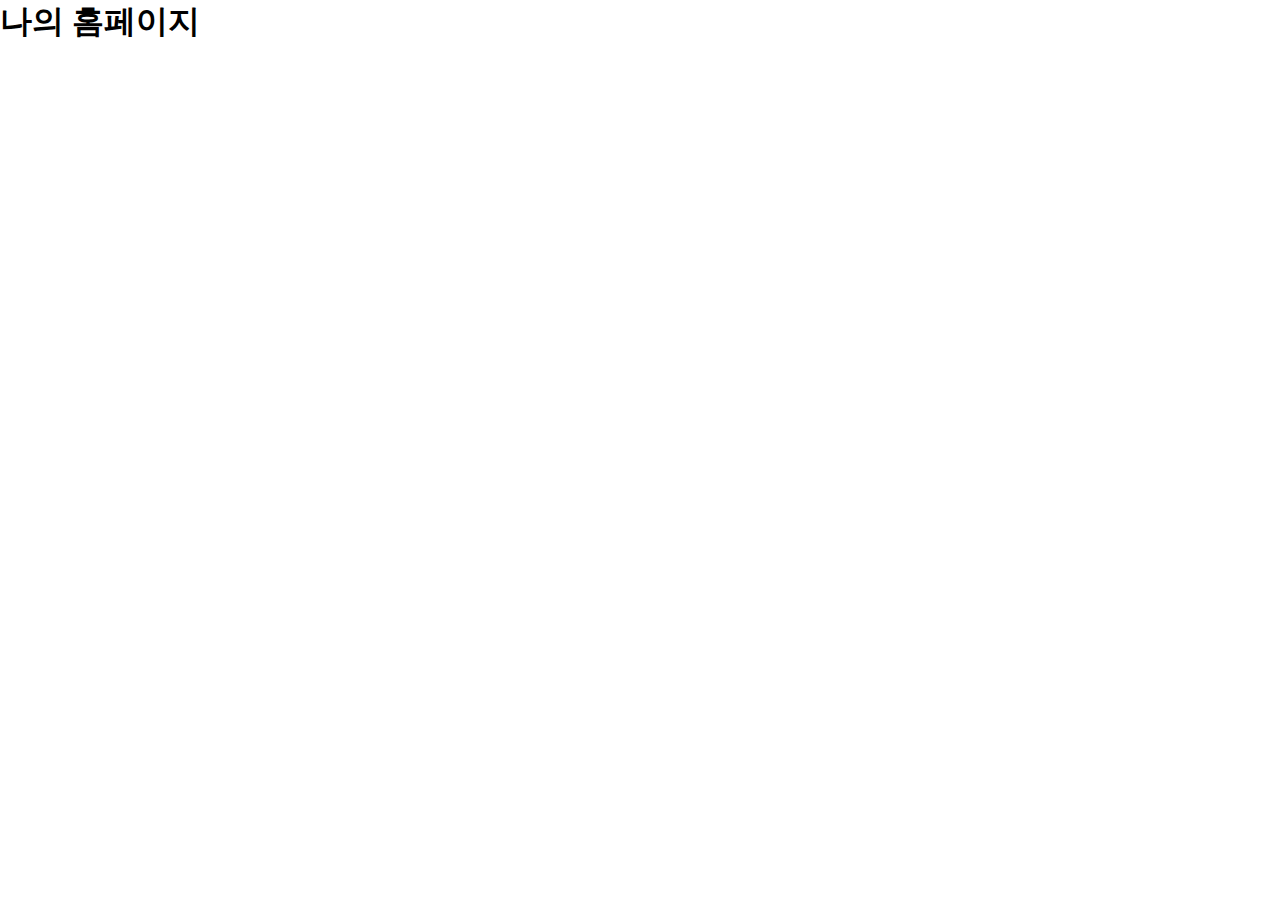
<file: SpMVC-user-03/src/main/webapp/static/js/index.html>
<!DOCTYPE html>
<html lang="ko">
  <head>
    <meta charset="UTF-8" />
    <meta
      name="viewport"
      content="width=device-width, initial-scale=1.0"
    />
    <title>나의 홈페이지</title>
    <style>
      * {
        box-sizing: border-box;
        margin: 0;
        padding: 0;
      }
    </style>
  </head>
  <body>
    <h1>나의 홈페이지</h1>
  </body>
</html>
</file>
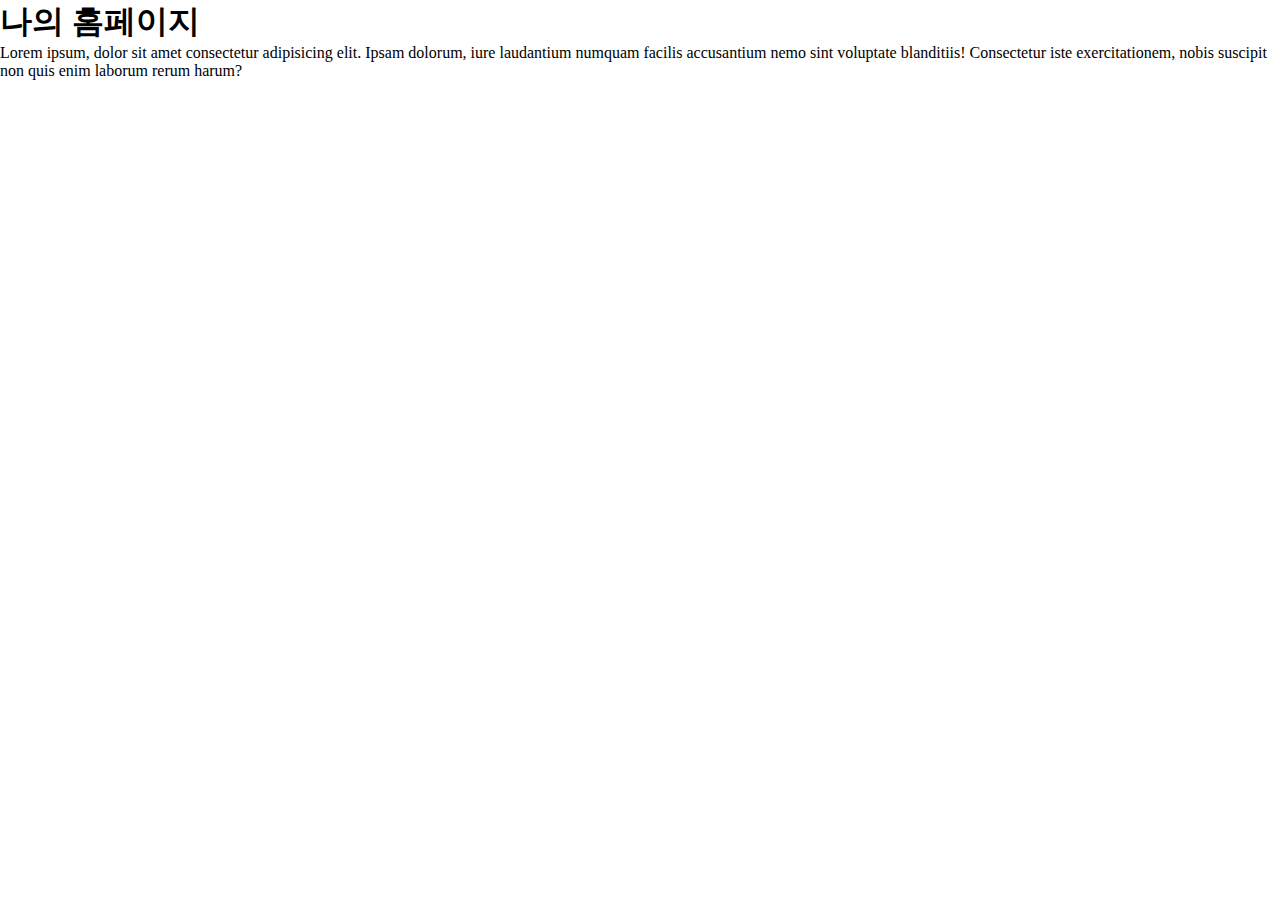
<file: SpMVC-gallery-02/src/main/webapp/WEB-INF/views/de.html>
<!DOCTYPE html>
<html lang="ko">
  <head>
    <meta charset="UTF-8" />
    <meta
      name="viewport"
      content="width=device-width, initial-scale=1.0"
    />
    <title>나의 홈페이지</title>
    <style>
      * {
        box-sizing: border-box;
        margin: 0;
        padding: 0;
      }
    </style>
  </head>
  <body>
    <h1>나의 홈페이지</h1>
    <p>
      Lorem ipsum, dolor sit amet consectetur adipisicing elit. Ipsam
      dolorum, iure laudantium numquam facilis accusantium nemo sint
      voluptate blanditiis! Consectetur iste exercitationem, nobis
      suscipit non quis enim laborum rerum harum?
    </p>
  </body>
</html>
</file>
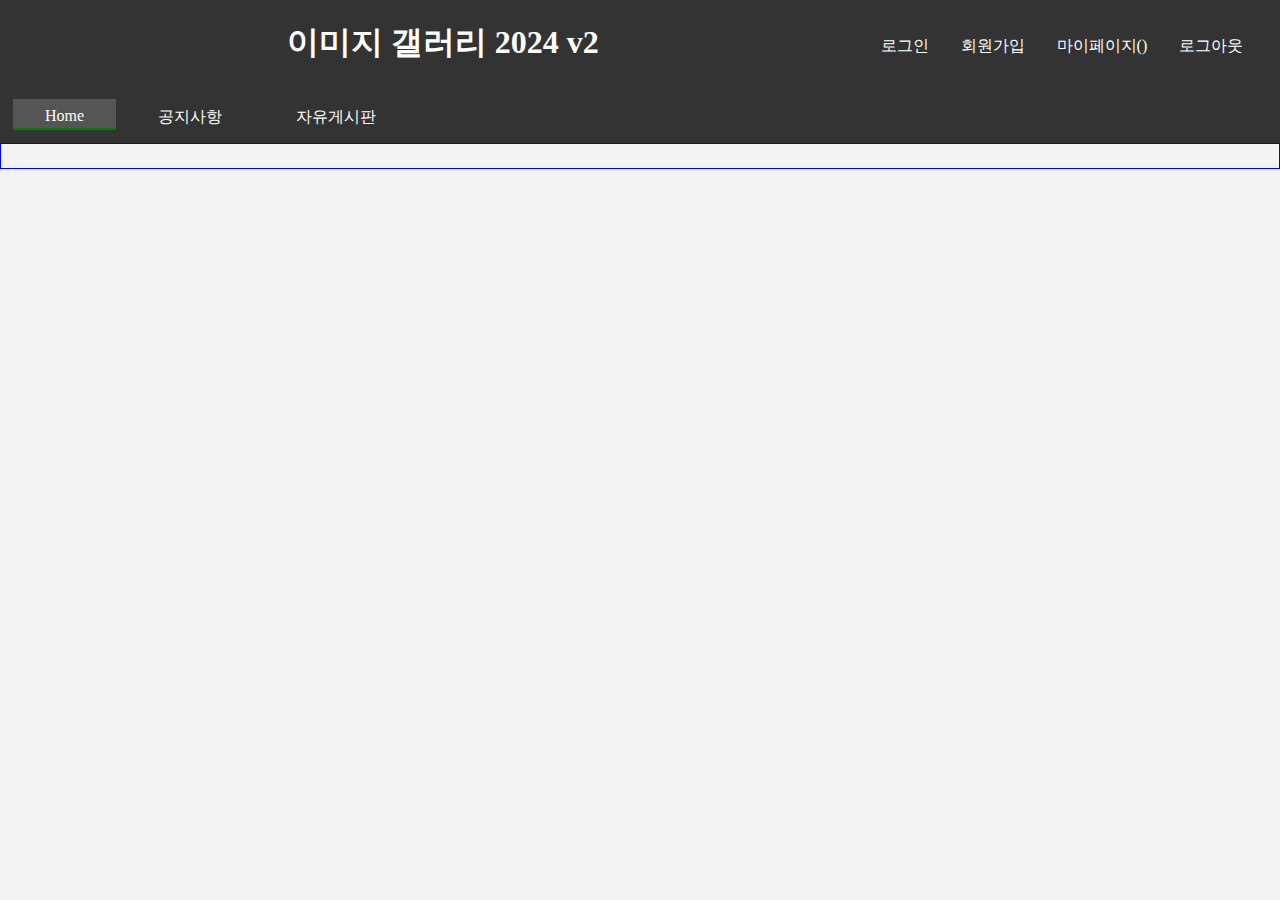
<file: SpMVC-gallery-02/src/main/webapp/WEB-INF/views/home.html>
<!DOCTYPE html>
<html
  lang="ko"
  xmlns:th="http://www.thymeleaf.org"
  xmlns:sec="http://www.thymeleaf.org/extras/spring-security"
  xmlns:layout="http://www.ultraq.net.nz/thymeleaf/layout"
>
  <head>
    <meta charset="UTF-8" />
    <meta
      name="viewport"
      content="width=device-width, initial-scale=1.0"
    />
    <title>나의 홈페이지</title>
    <style>
      * {
        box-sizing: border-box;
        margin: 0;
        padding: 0;
      }
    </style>
    <link
      rel="stylesheet"
      href="../../static/css/main.css"
      th:href="@{/static/css/main.css}"
    />
    <script th:inline="javascript">
      // thymeleaf 에 사용하는 변수(EL, @{/} ) 를
      // 문자열로 변환하여 rootPath 변수에 할당하기
      const rootPath = /*[[@{/}]]*/
    </script>
    <script
      src="../../static/js/main_nav.js"
      th:src="@{/static/js/main_nav.js}"
      th:inline="javascript"
    ></script>
  </head>
  <body>
    <header class="main">
      <h1>이미지 갤러리 2024 v2</h1>
      <div>
        <a
          href="./user/login.html"
          th:href="@{/user/login}"
          sec:authorize="isAnonymous()"
          >로그인</a
        >
        <a
          href="./user/join.html"
          th:href="@{/user/join}"
          sec:authorize="isAnonymous()"
          >회원가입</a
        >
        <a
          href=""
          th:href="@{/user/mypage}"
          sec:authorize="isAuthenticated()"
          >마이페이지(<span
            sec:authentication="principal.username"
          ></span
          >)</a
        >
        <a href="javascript:void(0)" sec:authorize="isAuthenticated()"
          ><form
            th:action="@{/user/logout}"
            method="POST"
            onclick="this.submit()"
          >
            로그아웃
          </form></a
        >
      </div>
    </header>
    <nav class="main">
      <ul>
        <li class="home">Home</li>
        <li class="notice">공지사항</li>
        <li class="free">자유게시판</li>
      </ul>
    </nav>
    <section class="main" layout:fragment="content"></section>
  </body>
</html>
</file>
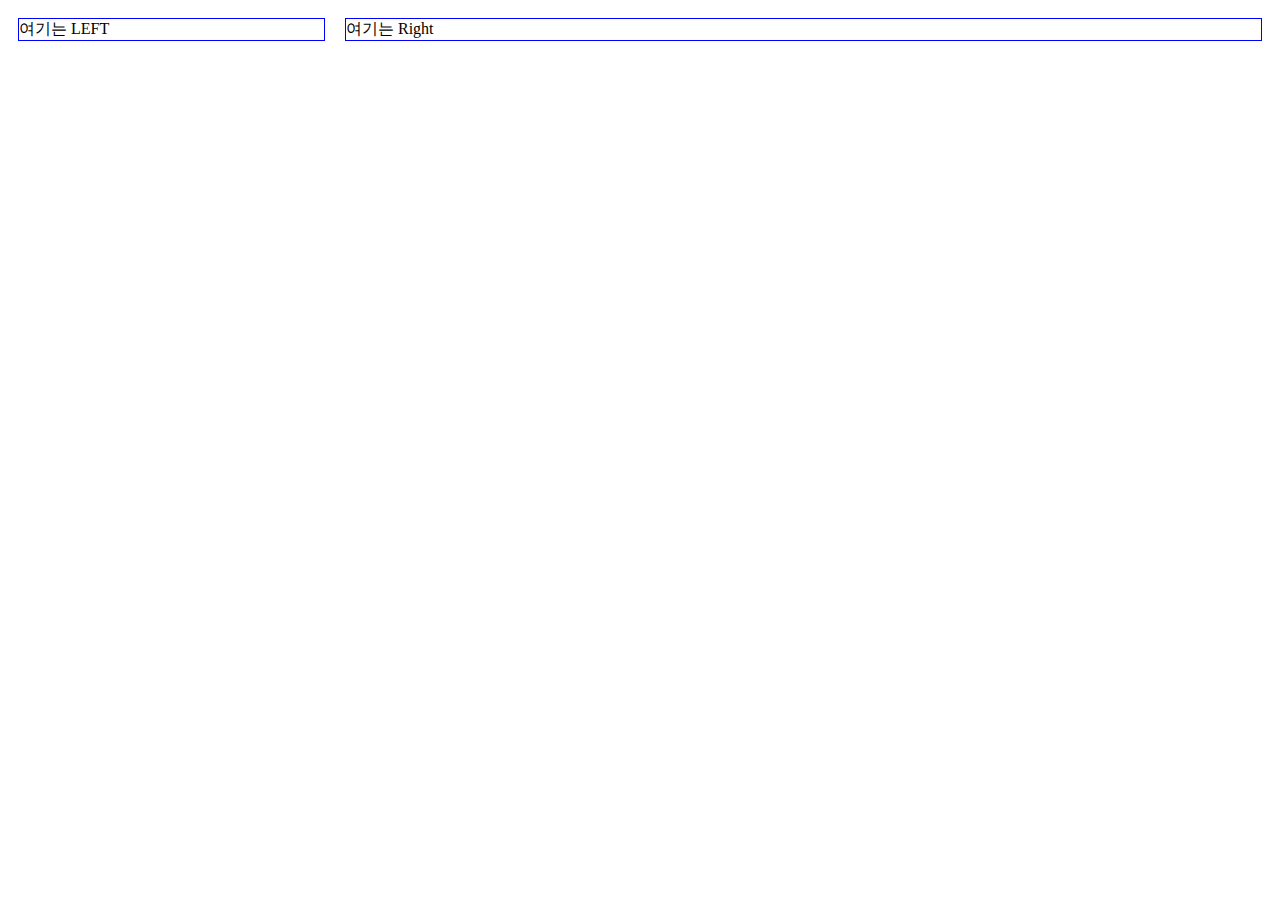
<file: SpMVC-gallery-02/src/main/webapp/WEB-INF/views/bbs/home.html>
<!DOCTYPE html>
<html
  lang="ko"
  xmlns:th="http://www.thymeleaf.org"
  xmlns:layout="http://www.ultraq.net.nz/thymeleaf/layout"
  layout:decorate="~{/home}"
>
  <section layout:fragment="content">
    <link
      rel="stylesheet"
      href="../../../static/css/bbs.css"
      th:href="@{/static/css/bbs.css}"
    />
    <section class="bbs-layout">
      <aside class="bbs-left-side" layout:fragment="bbs-left-side">
        여기는 LEFT
      </aside>
      <aside class="bbs-right-side" layout:fragment="bbs-right-side">
        여기는 Right
      </aside>
    </section>
  </section>
</html>
</file>
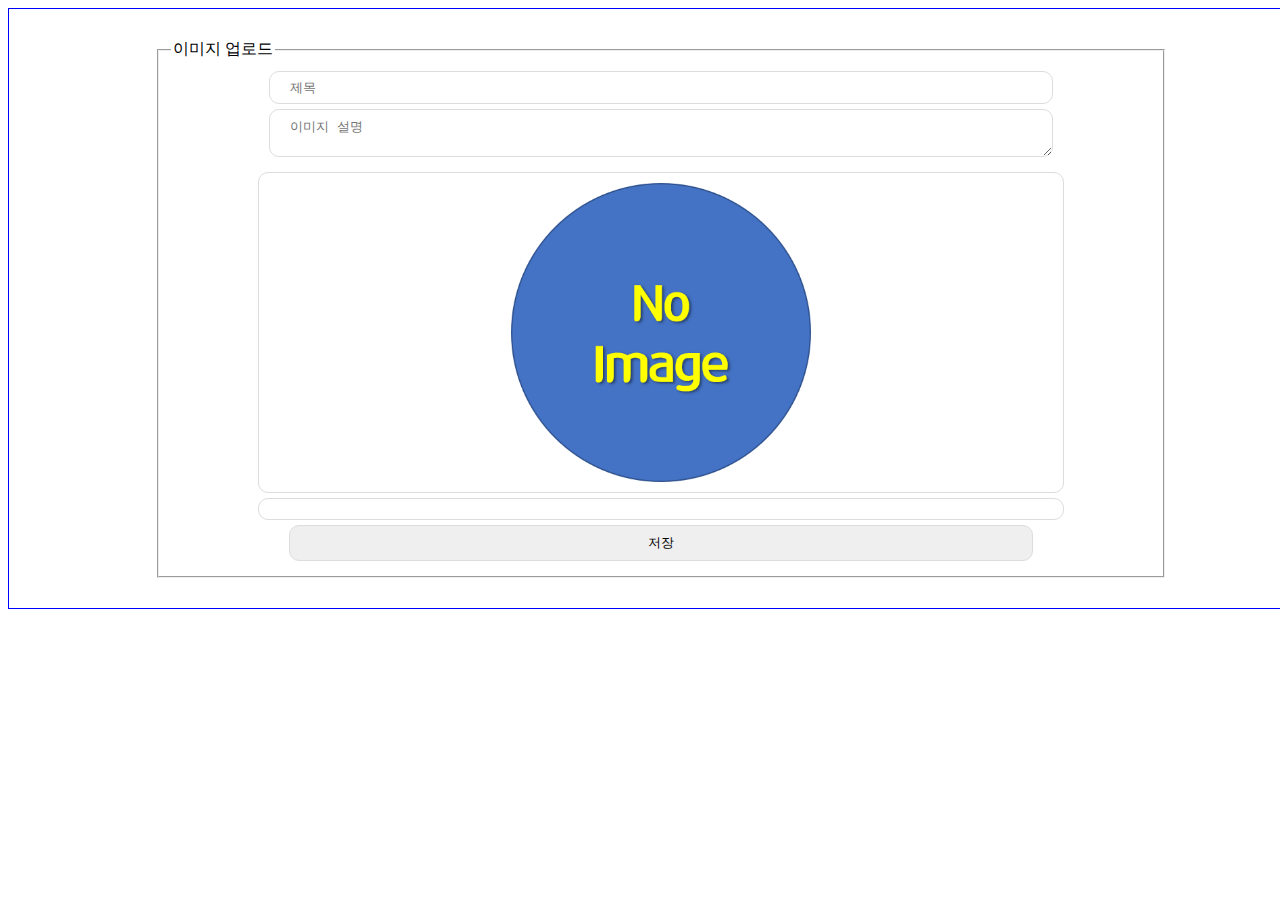
<file: SpMVC-gallery-02/src/main/webapp/WEB-INF/views/gallery/input.html>
<!DOCTYPE html>
<html
  lang="ko"
  xmlns:th="http://www.thymeleaf.org"
  xmlns:layout="http://www.ultraq.net.nz/thymeleaf/layout"
  layout:decorate="~{/home}"
>
  <section layout:fragment="content">
    <link
      rel="stylesheet"
      href="../../../static/css/gallery_input.css"
      th:href="@{/static/css/gallery_input.css}"
    />
    <script
      src="../../../static/js/gallery_input.js"
      th:src="@{/static/js/gallery_input.js}"
    ></script>
    <section class="gallery">
      <article class="gallery">
        <form method="POST" enctype="multipart/form-data">
          <fieldset>
            <legend>이미지 업로드</legend>
            <div>
              <input
                type="text"
                placeholder="제목"
                name="g_subject"
              />
            </div>
            <div>
              <textarea
                placeholder="이미지 설명"
                name="g_content"
              ></textarea>
            </div>
            <div>
              <input
                type="file"
                class="file single"
                name="image_file"
                accept="image/*"
              />
              <input
                type="file"
                class="file multi"
                name="image_files"
                accept="image/*"
                multiple
              />
            </div>

            <div><input type="hidden" name="g_image" /></div>
            <div class="image">
              <img
                src="../../../static/images/no_image.png"
                th:src="@{/static/images/no_image.png}"
                width="300px"
                class="gallery"
              />
            </div>
            <div class="image multi"></div>
            <div><input type="submit" value="저장" /></div>
          </fieldset>
        </form>
      </article>
    </section>
  </section>
</html>
</file>
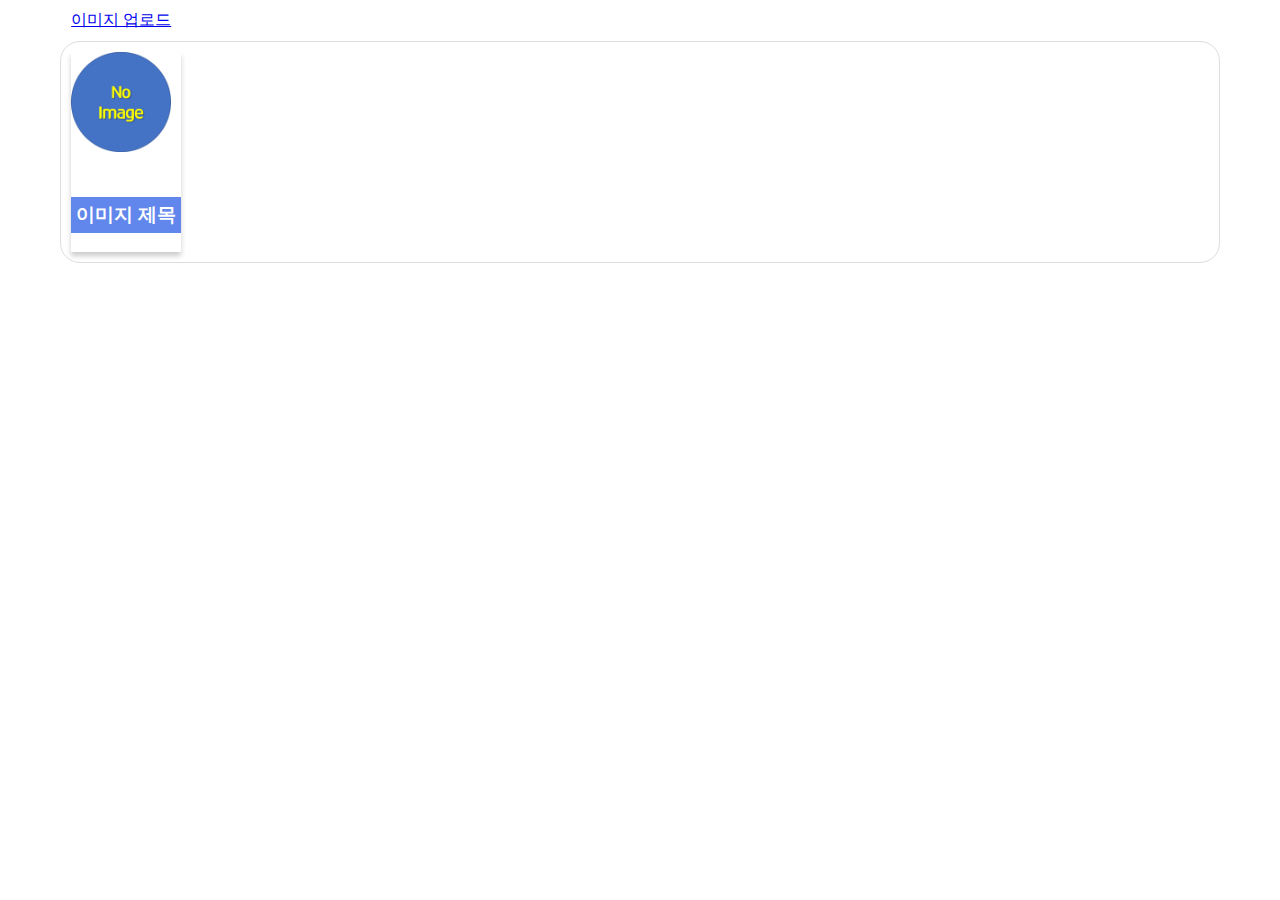
<file: SpMVC-gallery-02/src/main/webapp/WEB-INF/views/gallery/list.html>
<!DOCTYPE html>
<html
  lang="ko"
  xmlns:th="http://www.thymeleaf.org"
  xmlns:layout="http://www.ultraq.net.nz/thymeleaf/layout"
  layout:decorate="~{/home}"
>
  <section layout:fragment="content">
    <link
      rel="stylesheet"
      href="../../../static/css/gallery.css"
      th:href="@{/static/css/gallery.css}"
    />
    <section class="gallery">
      <a href="../gallery/input.html" th:href="@{/gallery/insert}"
        >이미지 업로드</a
      >
    </section>
    <section class="gallery container">
      <div class="gallery card" th:each="GA:${GALLERYS}">
        <div>
          <a
            th:href="@{/upload/{image}(image=${GA.g_up_image})}"
            target="_new"
          >
            <img
              th:src="@{/upload/{image}(image=${GA.g_up_image})}"
              src="../../../static/images/no_image.png"
              width="100px"
              th:alt="${GA.g_origin_image}"
            />
          </a>
        </div>
        <h3 th:text="${GA.g_subject}" class="galley subject">
          이미지 제목
        </h3>
      </div>
    </section>
  </section>
</html>
</file>
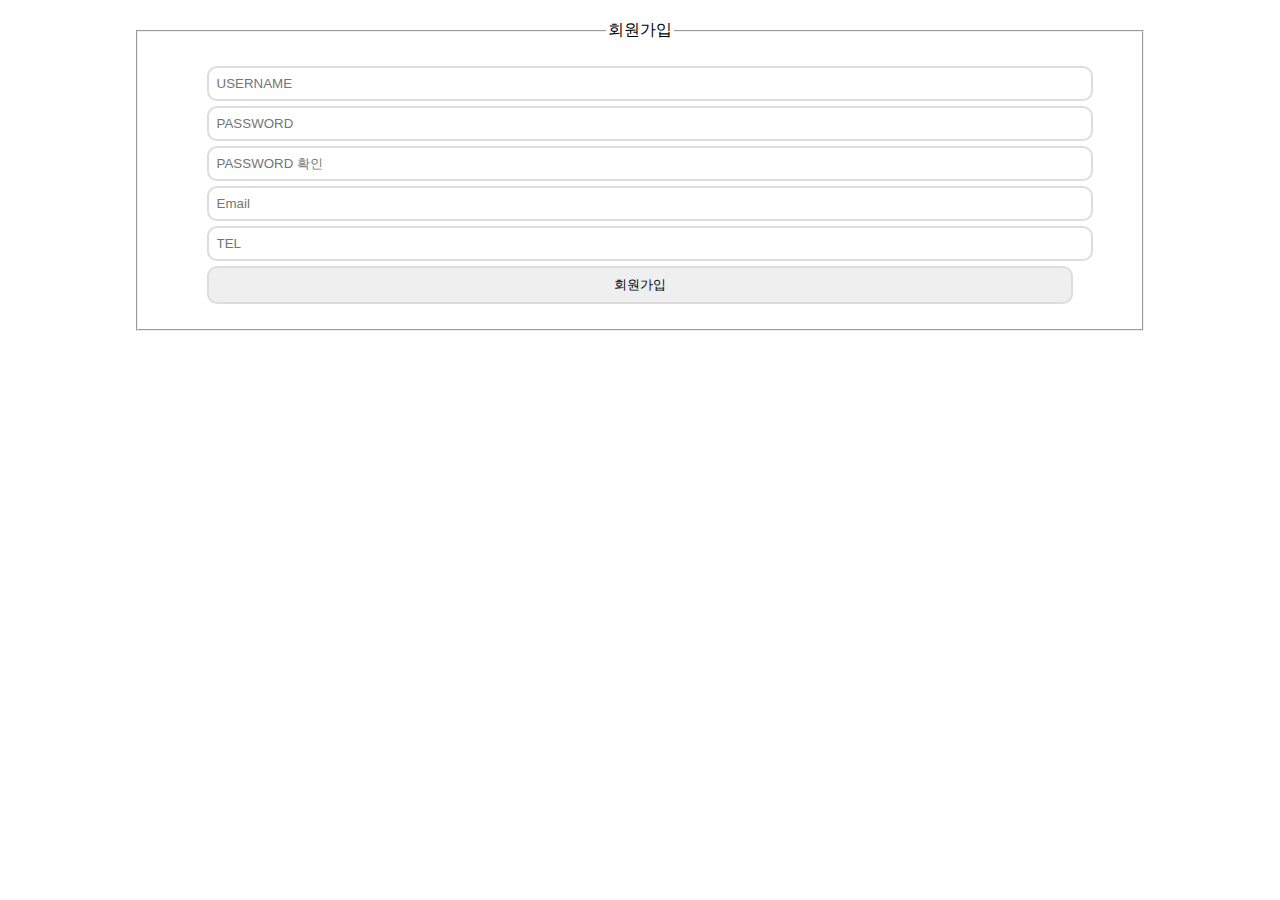
<file: SpMVC-gallery-02/src/main/webapp/WEB-INF/views/user/join.html>
<!DOCTYPE html>
<html
  lang="ko"
  xmlns:th="http://www.thymeleaf.org"
  xmlns:layout="http://www.ultraq.net.nz/thymeleaf/layout"
  layout:decorate="~{/home}"
>
  <section layout:fragment="content">
    <link
      rel="stylesheet"
      href="../../../static/css/user.css"
      th:href="@{/static/css/user.css}"
    />
    <form method="POST" class="user join" th:action>
      <fieldset>
        <legend>회원가입</legend>
        <div><input type="text" placeholder="USERNAME" name="username"/></div>
        <div><input type="text" placeholder="PASSWORD" name="password"/></div>
        <div><input type="text" placeholder="PASSWORD 확인" /></div>
        <div><input type="text" placeholder="Email" name="email"/></div>
        <div><input type="text" placeholder="TEL" name="tel"/></div>
        <div><input type="submit" value="회원가입" /></div>
      </fieldset>
    </form>
  </section>
</html>
</file>
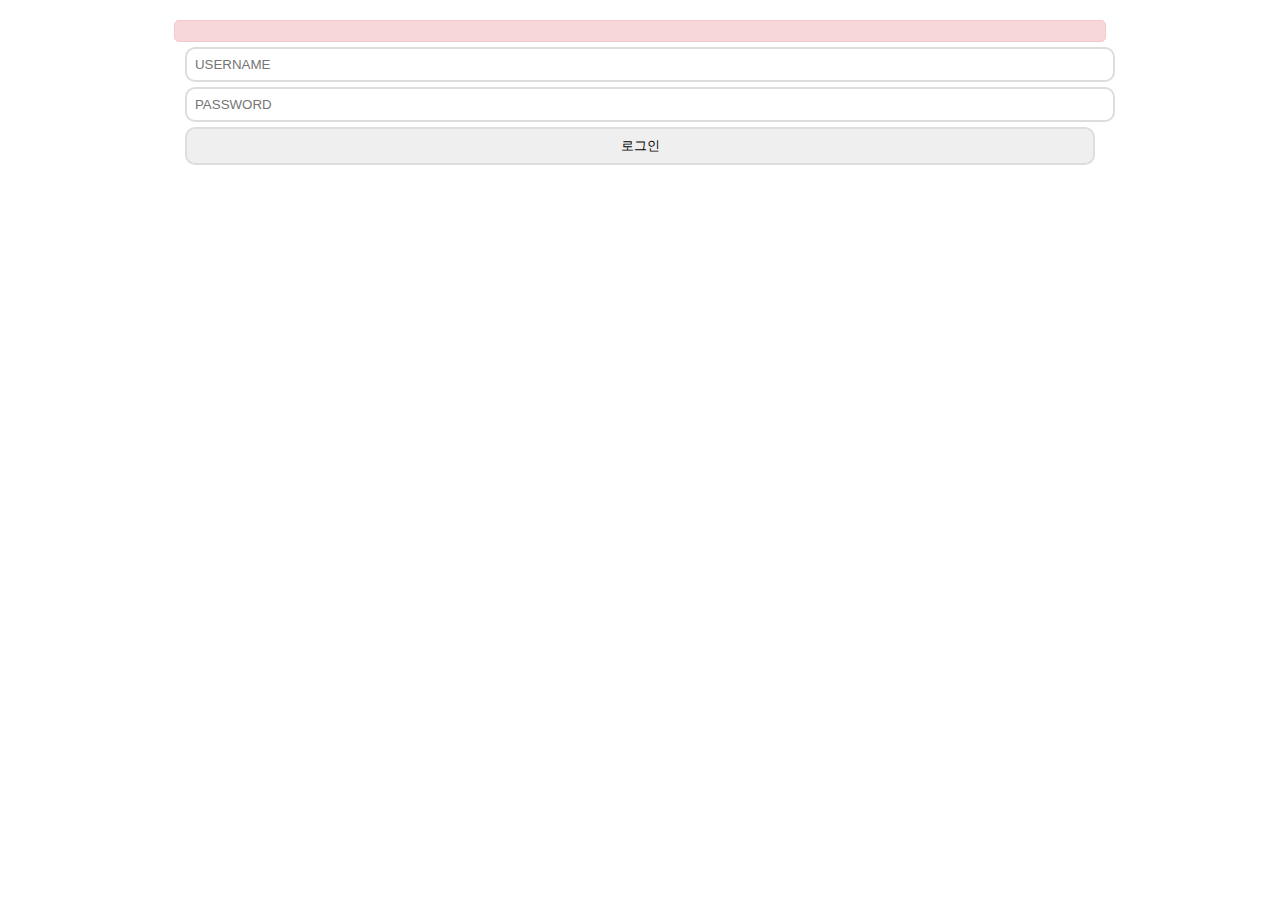
<file: SpMVC-gallery-02/src/main/webapp/WEB-INF/views/user/login.html>
<!DOCTYPE html>
<html
  lang="ko"
  xmlns:th="http://www.thymeleaf.org"
  xmlns:layout="http://www.ultraq.net.nz/thymeleaf/layout"
  layout:decorate="~{/home}"
>
  <section layout:fragment="content">
    <link
      rel="stylesheet"
      href="../../../static/css/user.css"
      th:href="@{/static/css/user.css}"
    />
    <form th:action="@{/user/login}" method="POST" class="user login">
      <div
        class="error"
        th:if="${session['SPRING_SECURITY_LAST_EXCEPTION'] != null}"
        th:text="${session['SPRING_SECURITY_LAST_EXCEPTION'].message}"
      ></div>
      <div>
        <input type="text" placeholder="USERNAME" name="username" />
      </div>
      <div>
        <input type="text" placeholder="PASSWORD" name="password" />
      </div>
      <div><input type="submit" value="로그인" /></div>
    </form>
  </section>
</html>
</file>
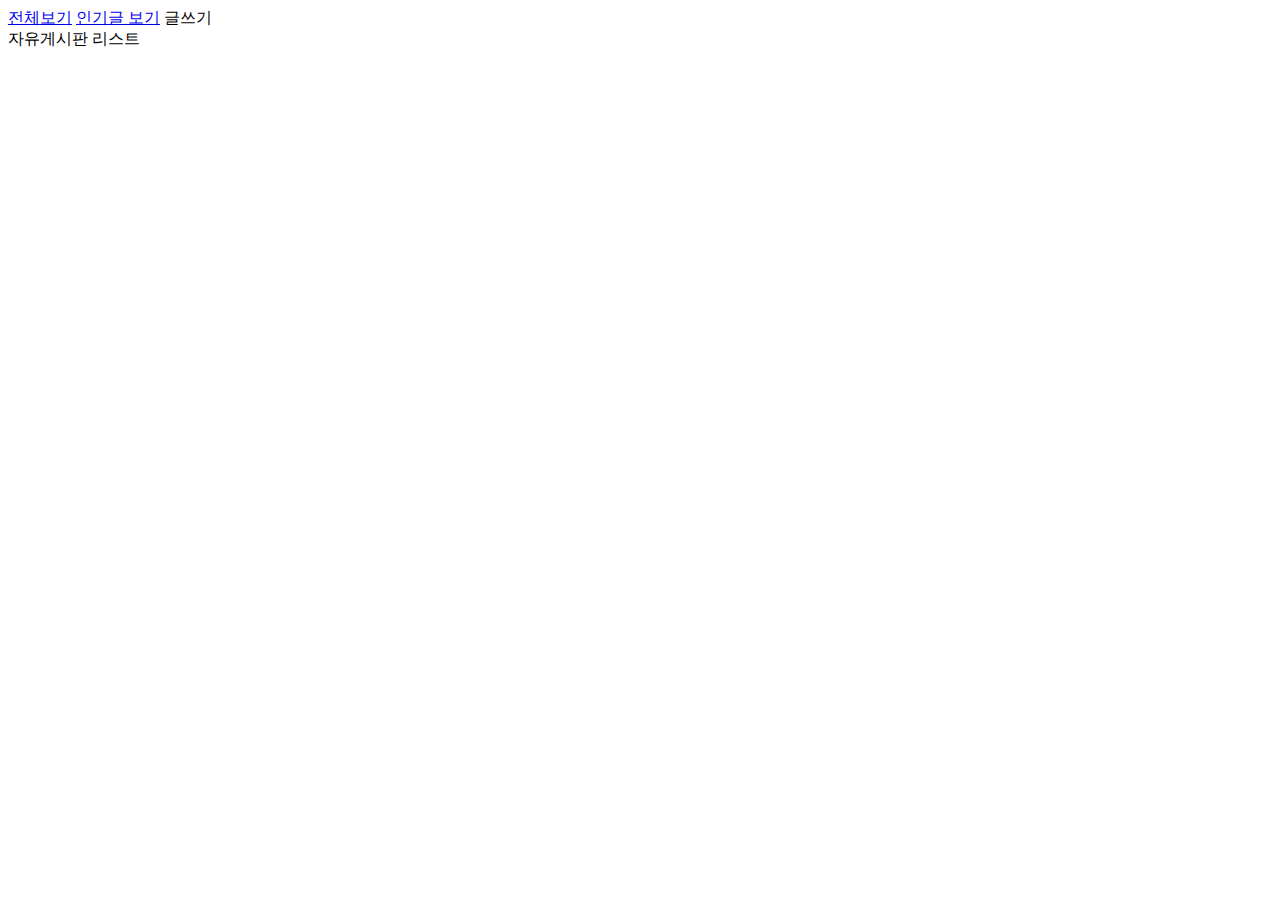
<file: SpMVC-gallery-02/src/main/webapp/WEB-INF/views/bbs/free/list.html>
<!DOCTYPE html>
<html
  lang="ko"
  xmlns:th="http://www.thymeleaf.org"
  xmlns:layout="http://www.ultraq.net.nz/thymeleaf/layout"
  layout:decorate="~{/bbs/home}"
>
  <section class="bbs container">
    <aside class="bbs-left-side" layout:fragment="bbs-left-side">
      <a href="@{/bbs/free">전체보기</a>
      <a href="@{/bbs/free/like">인기글 보기</a>
      <a th:href="@{/bbs/free/insert}">글쓰기</a>
    </aside>
    <aside class="bbs-right-side" layout:fragment="bbs-right-side">
      자유게시판 리스트
    </aside>
  </section>
</html>
</file>
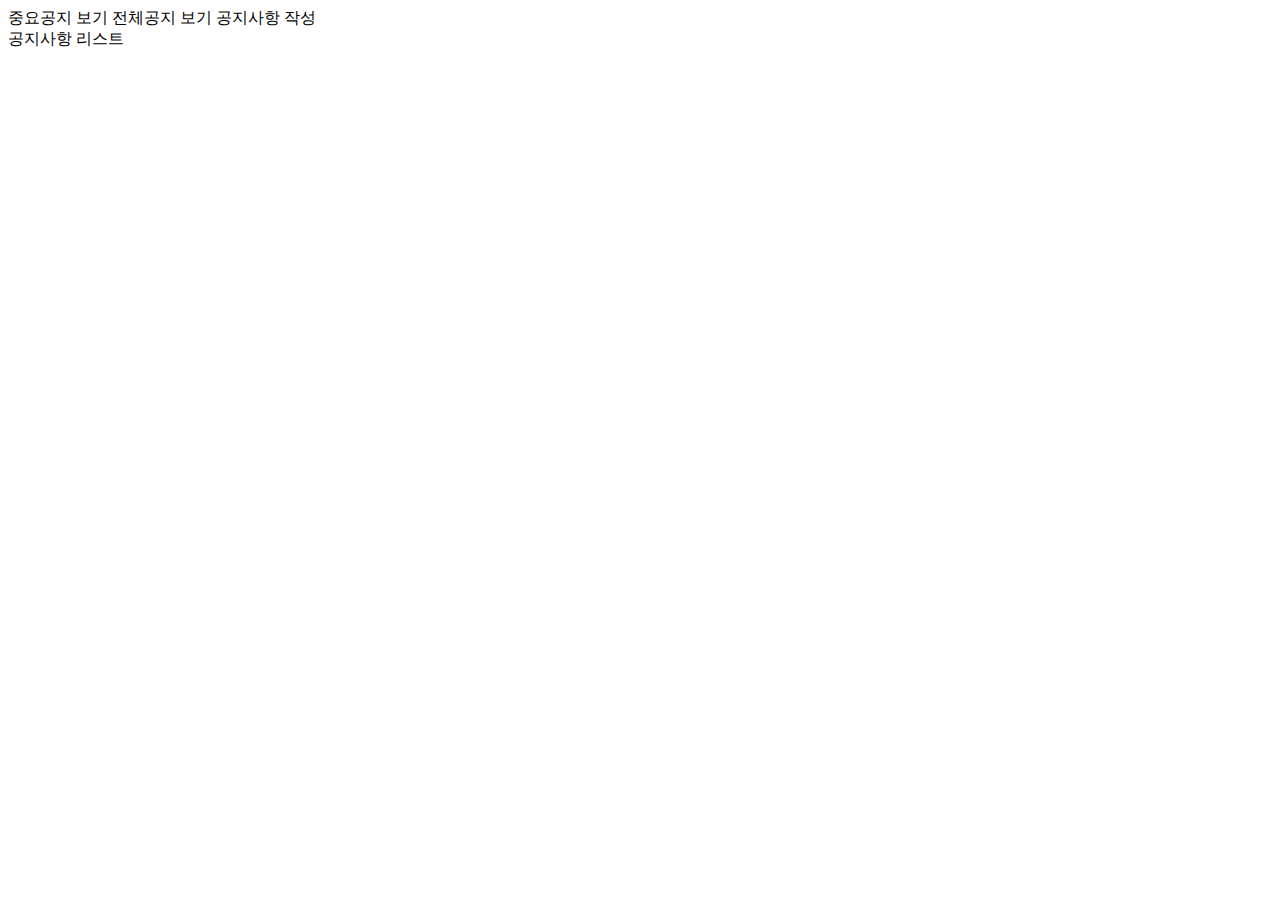
<file: SpMVC-gallery-02/src/main/webapp/WEB-INF/views/bbs/notice/list.html>
<!DOCTYPE html>
<html
  lang="ko"
  xmlns:th="http://www.thymeleaf.org"
  xmlns:sec="http://www.thymeleaf.org/extras/spring-security"
  xmlns:layout="http://www.ultraq.net.nz/thymeleaf/layout"
  layout:decorate="~{/bbs/home}"
>
  <section class="bbs container">
    <aside class="bbs-left-side" layout:fragment="bbs-left-side">
      <a th:href="@{/bbs/notice/top}">중요공지 보기</a>
      <a th:href="@{/bbs/notice}">전체공지 보기</a>
	  <a sec:authorize="hasRole('ROLE_ADMIN')" th:href="@{/bbs/notice/insert}">공지사항 작성</a>
    </aside>
    <aside class="bbs-right-side" layout:fragment="bbs-right-side">
      공지사항 리스트
    </aside>
  </section>
</html>
</file>
